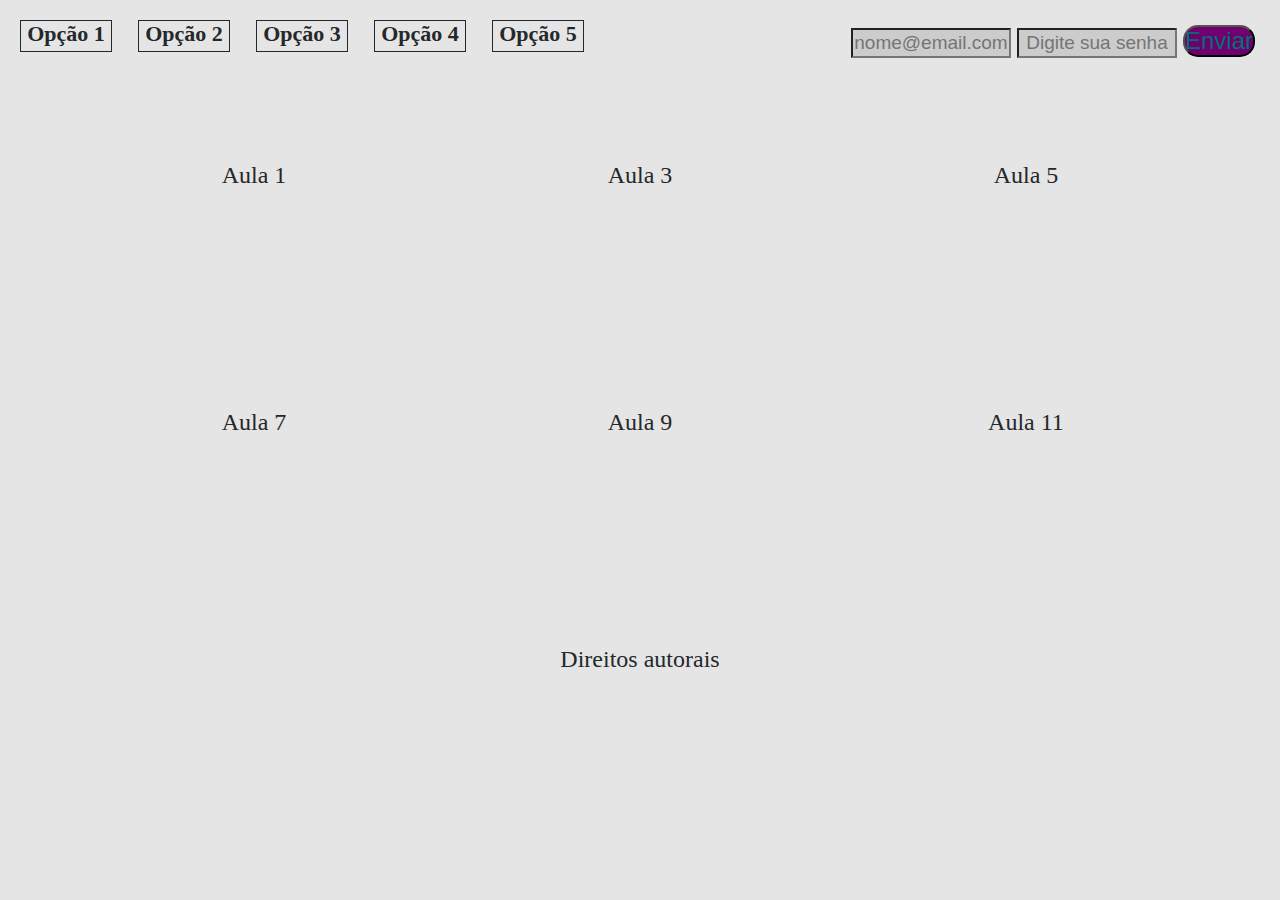
<file: index.html>
<!DOCTYPE html5>
<html>
	<head>
	    <meta charset="utf-8">
	    <title>TrilhaEdu</title>
	    <link rel="stylesheet" href="./css/estilo.css">
	</head>
	<body>
	    <header id="header">
	        <form>
	            <input type="e-mail" name="email" id="email" placeholder="nome@email.com" required>
	            <input type="password" name="password" id="password" placeholder="Digite sua senha" required>
	            <button name="submit" id="submit" onclick="validar()">Enviar</button>
	        </form>
	        <ul>
	            <li>Opção 1</li>
	            <li>Opção 2</li>
	            <li>Opção 3</li>
	            <li>Opção 4</li>
	            <li>Opção 5</li>
	        </ul>
	    </header>
	    <div class="conteudo">
	        <div class="aulas">
	            <p class="iframe">Aula 1</p>
	            <iframe src="https://www.youtube.com/embed/AI5UGOOnR_c" frameborder="0" allowfullscreen</iframe>
	        </div>
	        <div class="aulas">
	            <p class="iframe">Aula 2</p>
	            <iframe src="https://www.youtube.com/embed/AI5UGOOnR_c" frameborder="0" allowfullscreen</iframe>
	        </div>
	        <div class="aulas">
	            <p class="iframe">Aula 3</p>
	            <iframe src="https://www.youtube.com/embed/AI5UGOOnR_c" frameborder="0" allowfullscreen</iframe>
	        </div>
	        <div class="aulas">
	            <p class="iframe">Aula 4</p>
	            <iframe src="https://www.youtube.com/embed/AI5UGOOnR_c" frameborder="0" allowfullscreen</iframe>
	        </div>
	        <div class="aulas">
	            <p class="iframe">Aula 5</p>
	            <iframe src="https://www.youtube.com/embed/AI5UGOOnR_c" frameborder="0" allowfullscreen</iframe>
	        </div>
	        <div class="aulas">
	            <p class="iframe">Aula 6</p>
	            <iframe src="https://www.youtube.com/embed/AI5UGOOnR_c" frameborder="0" allowfullscreen</iframe>
	        </div>
	        <div class="aulas">
	            <p class="iframe">Aula 7</p>
	            <iframe src="https://www.youtube.com/embed/AI5UGOOnR_c" frameborder="0" allowfullscreen</iframe>
	        </div>
	        <div class="aulas">
	            <p class="iframe">Aula 8</p>
	            <iframe src="https://www.youtube.com/embed/AI5UGOOnR_c" frameborder="0" allowfullscreen</iframe>
	        </div>
	        <div class="aulas">
	            <p class="iframe">Aula 9</p>
	            <iframe src="https://www.youtube.com/embed/AI5UGOOnR_c" frameborder="0" allowfullscreen</iframe>
	        </div>
	        <div class="aulas">
	            <p class="iframe">Aula 10</p>
	            <iframe src="https://www.youtube.com/embed/AI5UGOOnR_c" frameborder="0" allowfullscreen</iframe>
	        </div>
	        <div class="aulas">
	            <p class="iframe">Aula 11</p>
	            <iframe src="https://www.youtube.com/embed/AI5UGOOnR_c" frameborder="0" allowfullscreen</iframe>
	        </div>
	        <div class="aulas">
	            <p class="iframe">Aula 12</p>
	            <iframe src="https://www.youtube.com/embed/AI5UGOOnR_c" frameborder="0" allowfullscreen</iframe>
	        </div>
	    </div>
	    <footer>
	        Direitos autorais
	    </footer>
	    <script src="js/scripts.js"></script>
	</body>
</html>
</file>
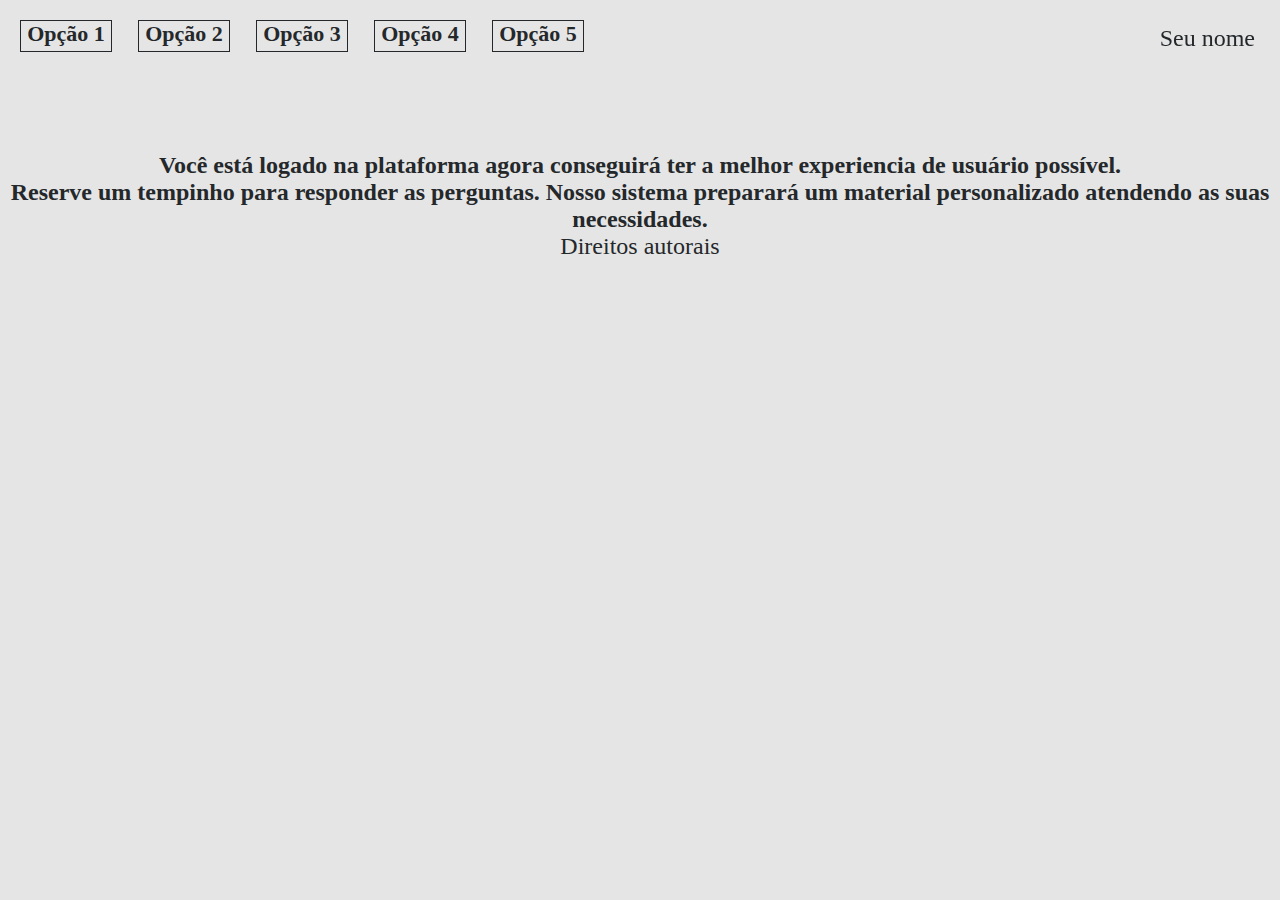
<file: login_Valido.html>
<!DOCTYPE html5>
<html>
	<head>
		<meta charset="utf-8">
		<title>TrilhaEdu</title>
		<link rel="stylesheet" href="./css/estilo.css">
	</head>
	<body>
		<header id="header">
			<div id="logado">
				<p>Seu nome</p>
			</div>
			<ul>
				<li>Opção 1</li>
				<li>Opção 2</li>
				<li>Opção 3</li>
				<li>Opção 4</li>
				<li>Opção 5</li>
			</ul>
		</header>
		<div class="conteudo">
			<h1>Você está logado na plataforma agora conseguirá ter a melhor experiencia de usuário possível.</h1>
			<h2>Reserve um tempinho para responder as perguntas. Nosso sistema preparará um material personalizado atendendo as suas necessidades.</h2>
		</div>
		<footer>
			Direitos autorais	
		</footer>
	</body>
</html>
</file>
<file: css/estilo.css>
*
{
	background: #e5e5e5;
	color: #24282b;
	padding: 0px;
	margin: 0px;
	font-size: 24px;
	text-align: center;
}

header ul
{
	text-align: left;
}
header ul li
{
	height: 30px;
	width: 80px;
	font-size: 22px;
	display: inline-block;
	font-weight: 900;
	border: 1px solid;
	padding: 0px 5px;
	margin: 20px 0px 100px 20px;
}

header form, #logado
{
	position: fixed;
	top: 25px;
	right: 25px;
}

header form input
{
	height: 30px;
	width: 160px;
	font-size: 19px;
	background-color: #ccc;
}

#submit
{
	border-radius: 15px;
	background-color: #700070;
	color: #007070;
}

.aulas
{
	display: inline-block;
	margin: 5px;
	padding: 5px;
}

.aulas p
{
}

.aulas iframe
{
	width: 360px;
	height: 200px;
}
</file>
